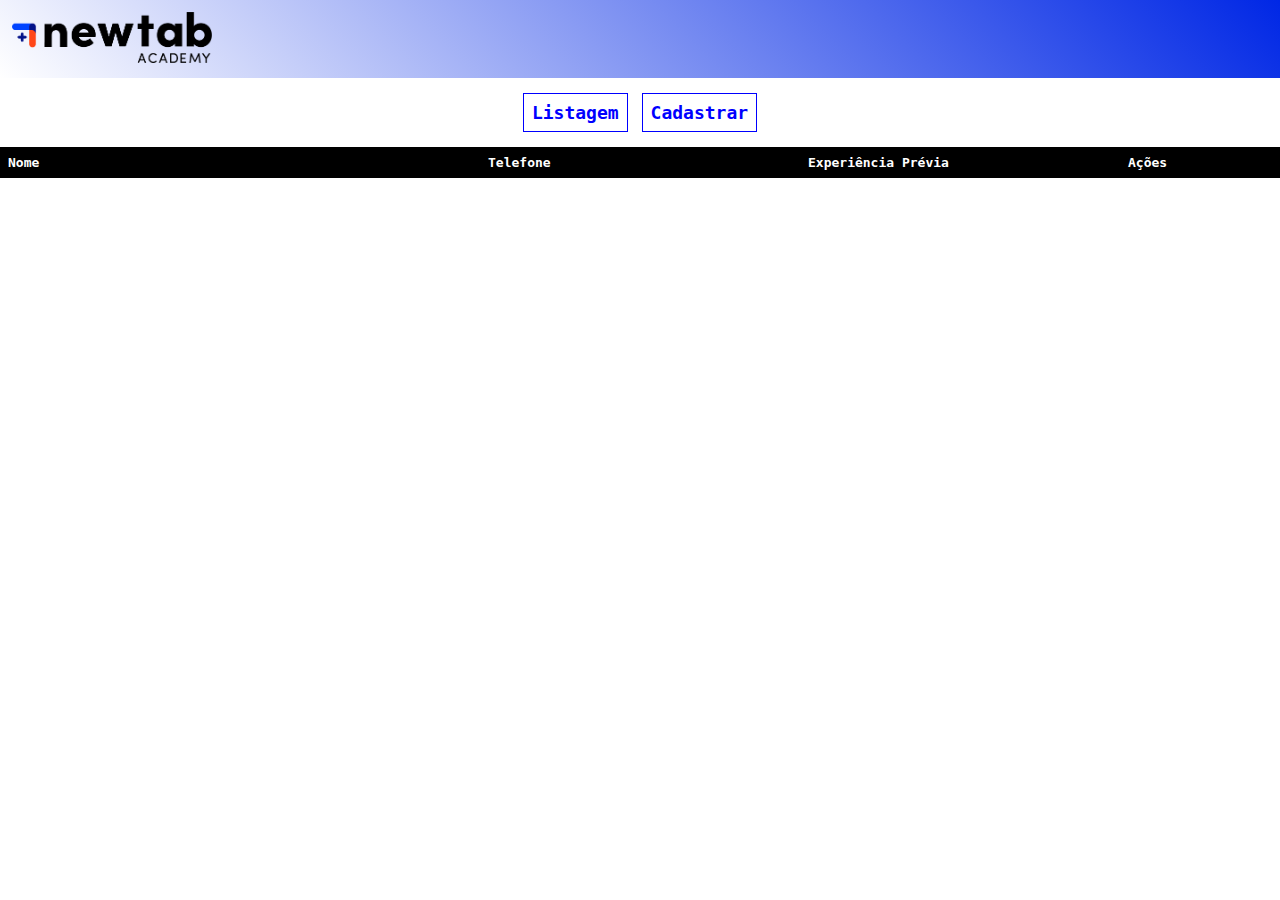
<file: index.html>
<!DOCTYPE html>
<html>

<head>
    <meta charset="UTF-8">
    <title>
        Projeto exemplo

    </title>
    <meta name="viewport" content="width=device-width, initial-scale=1.0">
    <link rel="stylesheet" href="./assets/css/style.css">
    <link rel="stylesheet" href="./assets/css/lista.css">
</head>

<body>
    <header class="cabecalho">
        <img src="./assets/img/logo1.png">

    </header>
    <div class="menu">
        <a href="./index.html">
            Listagem
        </a>
        <a href="./src/form.html">
            Cadastrar
        </a>
    </div>
    <section>
        <table class="lista">
            <tr>
                <td style="width: 30%;">
                    Nome
                </td>
                <td style="width: 20%;">
                    Telefone
                </td>
                <td style="width: 20%;">
                    Experiência Prévia
                </td>
                <td style="width: 10%;">
                    Ações
                </td>
            </tr>
        </table>
    </section>
    <script src="./assets/js/index.js"></script>
</body>

</html>
</file>
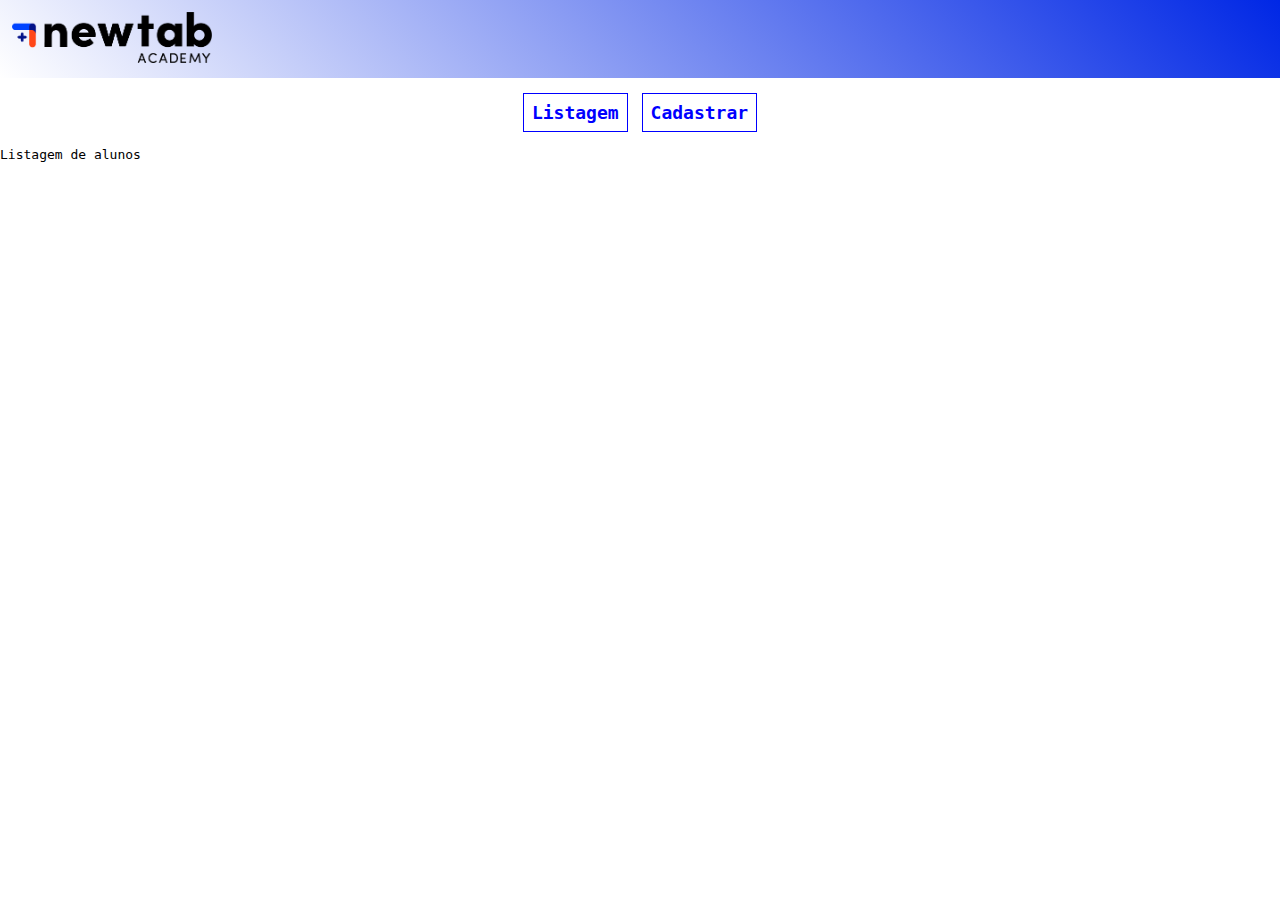
<file: src/index.html>
<!DOCTYPE html>
<html>

<head>
    <meta charset="UTF-8">
    <title>
        Projeto exemplo

    </title>
    <link rel="stylesheet" href="../assets/css/style.css">
</head>

<body>
    <header class="cabecalho">
        <img src="../assets/img/logo1.png">

    </header>
    <div class="menu">
        <a href="./index.html">
            Listagem
        </a>
        <a href="./form.html">
            Cadastrar
        </a>
    </div>
    <section>

    </section>
    Listagem de alunos
</body>

</html>
</file>
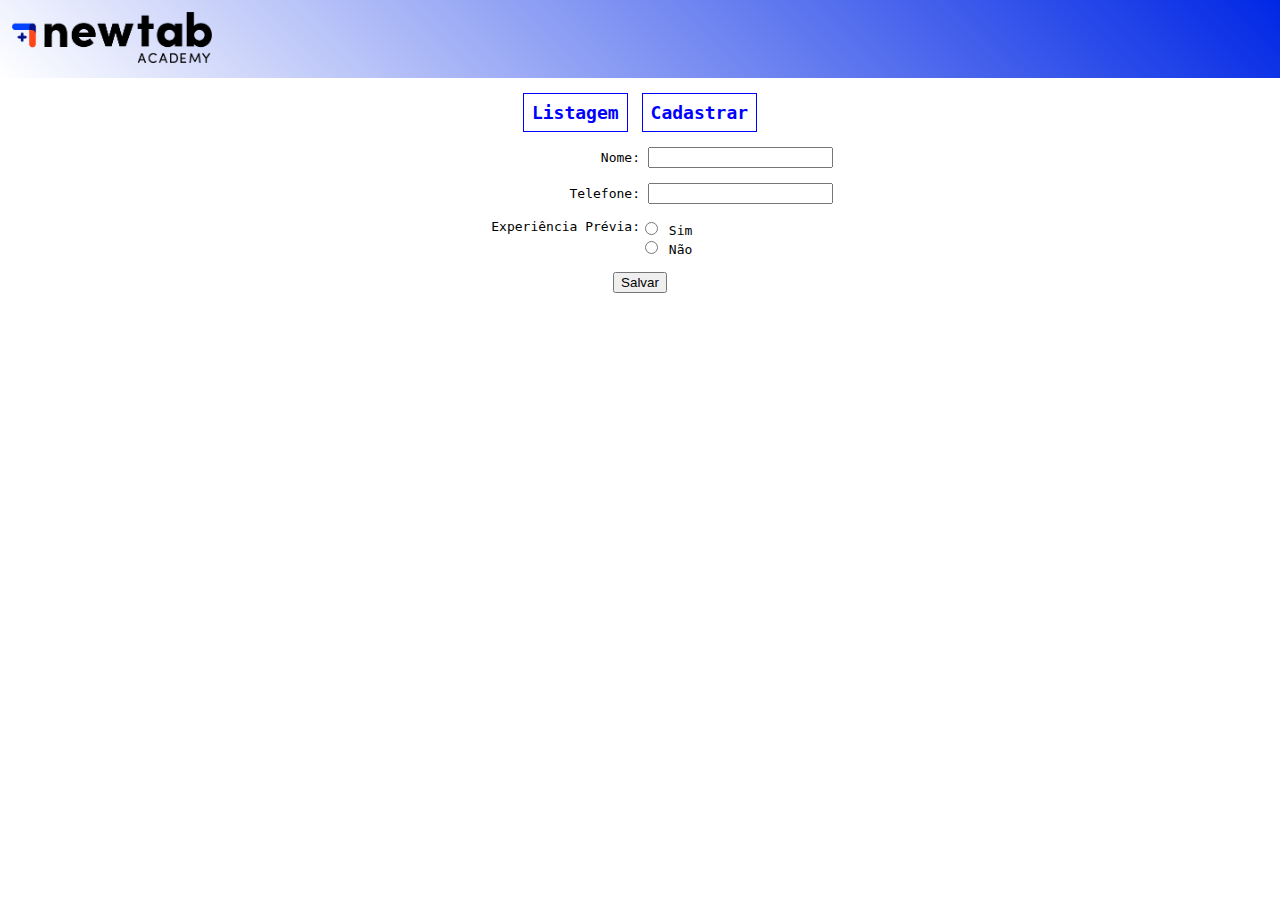
<file: src/form.html>
<!DOCTYPE html>
<html>

<head>
    <meta charset="UTF-8">
    <title>
        Projeto exemplo

    </title>
    <meta name="viewport" content="width=device-width, initial-scale=1.0">
    <link rel="stylesheet" href="../assets/css/style.css">
    <link rel="stylesheet" href="../assets/css/form.css">
</head>

<body>
    <header class="cabecalho">
        <img src="../assets/img/logo1.png">

    </header>
    <div class="menu">
        <a id="goHome" href="../index.html">
            Listagem
        </a>
        <a href="./form.html">
            Cadastrar
        </a>
    </div>
    <section>
        <form class="formulario" onsubmit="testaFormulario(event);" >
            <div class="linha-formulario">
                <label class="label-grande" for="name">Nome:</label>
                <input id="name" name="name" required type="text">

            </div>
            
            <div class="linha-formulario">
                <label class="label-grande" for="phone">Telefone:</label>
                <input id="phone" name="phone" onkeypress="testaCampoTelefone(event)"  required type="text">

            </div>

            <div class="linha-formulario xp-line" style="display: flex;">
                <label class="label-grande">Experiência Prévia:</label>
                <div>
                    <input type="radio" id="xp-yes" name="xp" value="true">
                    <label for="xp-yes">
                        Sim
                    </label>
                    <br>

                    <input type="radio" id="xp-no" name="xp" value="false">
                    <label for="xp-no">
                        Não
                    </label>

                </div>

            </div>

            <input type="submit" value="Salvar">
        </form>
        <script src="../assets/js/form.js"></script>
    </section>


</body>

</html>
</file>
<file: assets/css/style.css>
body{
    margin: 0px;
    font-family: monospace;
}
.cabecalho{
    background: linear-gradient(45deg, #fff, #0027e5);
    padding: 12px;
}
.cabecalho img{
    max-width: 200px;
    width: auto;
}
.menu{
    display: flex;
    justify-content: center;
    margin: 15px 0px;
}
.menu a{
    text-decoration: none;
    font-weight: bold;
    color: blue;
    margin-right: 7px;
    margin-left: 7px;
    font-size: 18px;
    border: 1px solid blue;
    padding: 8px;
}
</file>
<file: assets/css/lista.css>
.lista{
    width: 100%;
    border-spacing: 0px;
}

.lista tr:nth-child(1){
    vertical-align: top;
    background-color: black;
    color: white;
    font-weight: bold;
}

.lista tr td{
    padding: 8px;
}
</file>
<file: assets/css/form.css>
.formulario{
    display: flex;
    flex-direction: column;
    justify-content: center;
    align-items: center;
}

.formulario div{
    width: 100%;
}

.formulario .label-grande{
    width: 50%;
    display: inline-block;
    text-align: right;
}

.formulario .linha-formulario{
    margin-bottom: 15px;
}

.xp-line div{
    display: inline-block; 
    width: 40%;
}

@media screen and (max-width:393px) {
    .formulario input[type="text"] {
        width: 100%;
    }

    .formulario .label-grande{
        width: 100%;
        text-align: center;
    }   

    .xp-line{
        flex-direction: column;
    }

    .xp-line div{
        display: flex;
        justify-content: center;
        width: 100%;
    }
}
</file>
